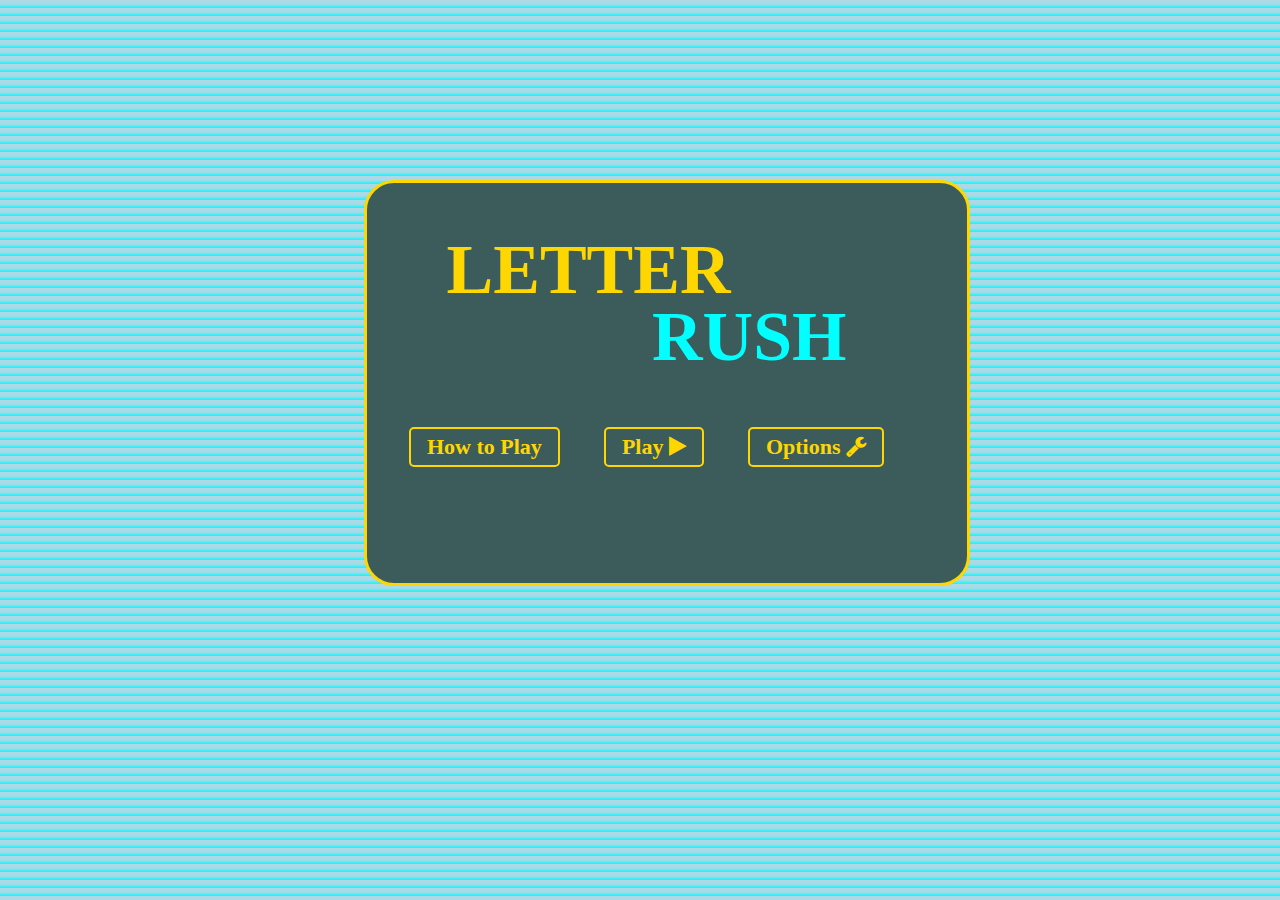
<file: index.html>
<!DOCTYPE html>
<html lang="en">
<head>
    <meta charset="UTF-8">
    <meta http-equiv="X-UA-Compatible" content="IE=edge">
    <meta name="viewport" content="width=device-width, initial-scale=1.0">
    <link rel="stylesheet" href="https://stackpath.bootstrapcdn.com/font-awesome/4.7.0/css/font-awesome.min.css" integrity="sha384-wvfXpqpZZVQGK6TAh5PVlGOfQNHSoD2xbE+QkPxCAFlNEevoEH3Sl0sibVcOQVnN" crossorigin="anonymous">
    <link rel="stylesheet" href="game.css">
    <title>Menu</title>
</head>
<body>
    <div id="main-menu">
        <div class="headings">
        <h1 id="header1">LETTER</h1>
        <h1 id="header2">RUSH</h1>
        </div>
        <div class="buttons">
        <button class="button" id="how-to-play">How to Play</button>
        <button class="button" id="play">Play <i class="fa fa-play" aria-hidden="true"></i></button>
        <button class="button" id="tools">Options <i class="fa fa-wrench" aria-hidden="true"></i> </button>
        </div>
    </div>

    <div id="difficulty">
        <button class="button back" id="back"><i class="fa fa-arrow-left" aria-hidden="true"></i></button>
        <h1 id="header1">DIFFICULTY</h1>
        <div class="block">
        <button value="1300" id="easy" class="difficulty button">Easy</button>
        <button value="900" id="medium" class="difficulty button">Medium</button>
        <button value="800" id="hard" class="difficulty button">Hard</button>
        </div>
    </div>

    <div class="optional">
        <button class="button back" id="back"><i class="fa fa-arrow-left" aria-hidden="true"></i></button>
        <h1 id="header1">OPTIONS</h1>
        <div class="block">
            <button id="reset" class="button">Reset High scores</button>
        </div>
    </div>

    <script>
        const play = document.getElementById('play');
        const difficultyPage = document.getElementById('difficulty');
        const difficulties = document.getElementsByClassName('difficulty');
        const reset = document.getElementById('reset');
        const options = document.getElementById('tools');
        const optionPage = document.getElementsByClassName('optional')[0];
        const backFromOption = document.getElementsByClassName('back');


        play.addEventListener('click', function() {
            difficultyPage.style.display = 'block'
        });

        options.addEventListener('click', function() {
            optionPage.style.display = 'block';
        })

        for (j = 0; j < backFromOption.length; j++) {
        backFromOption[j].addEventListener('click', function() {
            optionPage.style.display = 'none';
            difficultyPage.style.display = 'none';
        })
    }
        
        for(i = 0; i < difficulties.length; i++) {
            difficulties[i].addEventListener('click', function() {
                sessionStorage.setItem ('speed', this.value);
                sessionStorage.setItem("id", this.id);
                document.location = 'game.html';
            })
        }

        reset.addEventListener('click', function() {
            localStorage.clear();
            reset.textContent = 'Done!';
            setTimeout(function() {
                reset.textContent = 'Reset High scores';
            }, 1000)
        })

</script>
</body>
</html>
</file>
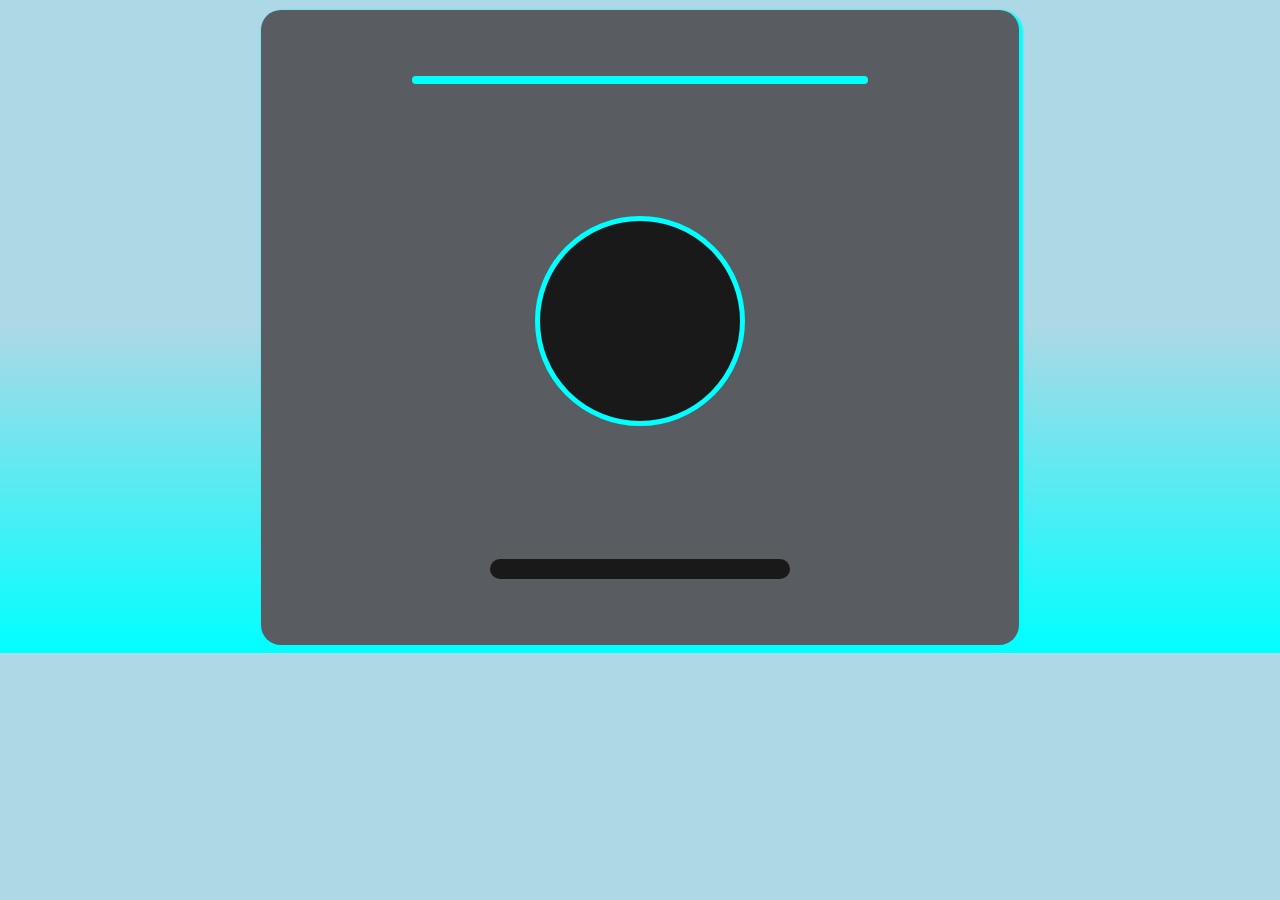
<file: game.html>
<!DOCTYPE html>
<html lang="en">
<head>
    <meta charset="UTF-8">
    <meta http-equiv="X-UA-Compatible" content="IE=edge">
    <meta name="viewport" content="width=device-width, initial-scale=1.0">
    <link rel="stylesheet" href="game.css">
    <link rel="stylesheet" href="https://stackpath.bootstrapcdn.com/font-awesome/4.7.0/css/font-awesome.min.css" integrity="sha384-wvfXpqpZZVQGK6TAh5PVlGOfQNHSoD2xbE+QkPxCAFlNEevoEH3Sl0sibVcOQVnN" crossorigin="anonymous">
    <title>Letter Rush</title>
</head>
<body>

    <div id="game-area">
        <div class="progress-bar">
            <div id="pbar"></div>
        </div>
        <div id="key-display">
            <p id="key-code"></p>
        </div>
        <p id="caption"></p>
        <div id="time-bar"><div id="tbar"></div></div>
    </div>

    <div id="message">
        <p class="score">Score: <span id="success-fail"></span></p>
        <span id="new">NEW</span><span class="score">Best: <span id="highscore">0</span></span>
        <p id="option">
            <button class="button" id="replay">Restart</button>
            <button class="button" id="menu">Go to Menu</button>
        </p>
    </div>

    <script src="game.js"></script>
</body>
</html>
</file>
<file: game.css>
body {
    background: linear-gradient(lightblue 50%, aqua 100%);
}


/*Game area styling */

#game-area {
    margin: auto;
    margin-top: 10px;  
    display: flex;
    align-items: center;
    flex-direction: column;
    text-align: center;
    background-color: rgb(89, 92, 97);
    border-radius: 20px;
    height: 635px;
    width: 60%;
    box-shadow: 2px 2px 2px 2px aqua;
}

.progress-bar {
    margin: auto;
    border-radius: 10px;
    width: inherit;
    height: 8px;
    background: gray;
}

.progress-bar #pbar {
    background-color: aqua;
    margin: 0;
    height: inherit;
    border-radius: inherit;
    width: 100%;
}

/*Duration bar styling */
#time-bar #tbar {
    background-color: aqua;
    margin: 0;
    height: inherit;
    border-radius: 10px;
    width: 0%;
}

/*Key display syling*/
#key-display {
    margin: auto;
    height: 200px;
    width: 200px;
    background-color: rgb(26, 25, 25);
    border: 5px solid aqua;
    border-radius: 50%;
    animation: transit 0.3s;
}

#key-display #key-code {
    font-size: 60px;
    font-weight: bold;
    font-family:-apple-system, BlinkMacSystemFont, 'Segoe UI', Roboto, Oxygen, Ubuntu, Cantarell, 'Open Sans', 'Helvetica Neue', sans-serif;
    color: aqua;
}

/* Caption */
#caption {
    font-size: 30px;
    font-weight: bold;
    color: aqua;
    font-family: cursive;
    animation: transit2 0.95s;
    transform: scale(2);
} 

#time-bar {
    margin: auto;
    border-radius: 10px;
    width: 300px;
    height: 20px;
    background-color: rgb(26, 25, 25);
}

#message{
    margin: auto;
    text-align: center;
    position: fixed;
    top: 20%;
    left: 28.4%;
    height: 400px;
    width: 600px;
    background-color: rgb(60, 92, 92);
    border: 3px solid aqua;
    border-radius: 30px;
    animation: modal 0.5s;
    display: none;
}

#main-menu, #difficulty, .optional {
    margin: auto;
    text-align: center;
    position: fixed;
    top: 20%;
    left: 28.4%;
    height: 400px;
    width: 600px;
    background-color: rgb(60, 92, 92);
    border: 3px solid gold;
    border-radius: 30px;
}
.headings {
    margin: 10px 20px 0 20px;
    padding-bottom: 0;
    font-size: 35px;
}

#header1 {
    font-family: cursive;
    font-weight: bold;
    color: gold;
    text-align: left;
    margin-left: 60px;
    padding: 0;
}

#header2 {
    font-family: cursive;
    font-weight: bold;
    color: aqua;
    text-align: right;
    margin-right: 100px;
    padding: 0;
    margin-top: -60px;
}

.buttons {
    margin-top: 50px;
    text-align: center;
}

.button {
margin-right: 40px;
font-size: 22px;
font-family: cursive;
font-weight: bold;
padding: 5px 16px;
border-radius: 5px;
background-color: inherit;
border: 2px solid gold;
color: gold;
cursor: pointer;
}

.button:hover {
    color: aqua;
    border-color: aqua;
}

#success-fail, .score {
    font-size: 50px;
    font-family: cursive;
    color: aqua;
    margin-top: 30px;
}

#new {
    position: relative;
    font-size: 30px;
    font-weight: bold;
    font-family: cursive;
    margin-left: -70px;
    margin-right: 10px;
    animation: new 1.5s infinite;
    display: none;
}

.score:nth-child(3) {
    color: gold;
}


#option {
    margin: auto;
    margin-top: 50px;
    margin-left: 50px;
    text-align: center;
    
}


#difficulty{
    display: none;
}

.optional{
    display: none;
}

.block .button {
    margin: auto;
    display: block;
    margin-bottom: 30px;

}

.block {
    text-align: center;
    margin: auto;
    margin-top: 70px;
}

#difficulty #header1, .optional #header1 {
    margin: auto;
    margin-top: 20px;
    text-align: center;
}


#back {
    position: relative;
    border: none;
    top: 40px;
    right: 200px;
    text-align: left;
    animation: arrow 1s infinite;
}

.fa.fa-arrow-left {
    font-size: 30px;
}


@keyframes modal {
    0% {
        top: -100%;
    }

    100% {
        top: 20%;
    }
}

@keyframes transit {
    0% {
        transform: scale(0);
        opacity: 0;
    }

    100% {
        transform: scale(1);
        opacity: 1;
    }
}

@keyframes transit2 {
    0% {
        transform: scale(1);
        opacity: 0;
    }

    100% {
        transform: scale(2);
        opacity: 1;
    }
}

@keyframes failure {
    0% {
        left: 10px;
    }
    50% {
        left: -30px;
    }
    100% {
        left: 20px;
    }
}

@keyframes new {
    0% {
        color: antiquewhite;
        transition: ease-in;
    }

    50% {
        color: maroon;
        transition: ease-in;
    }
    100% {
        color: antiquewhite;
        transition: ease-in;
    }
}

@keyframes time {
    0% {
        width: 0%;
    }
    100% {
        width: 100%;
    }
}

@keyframes arrow {
    0% {
        right: 200px;
    }
    50% {
        right: 210px;
    }
    100% {
        right: 200px;
    }
}
</file>
